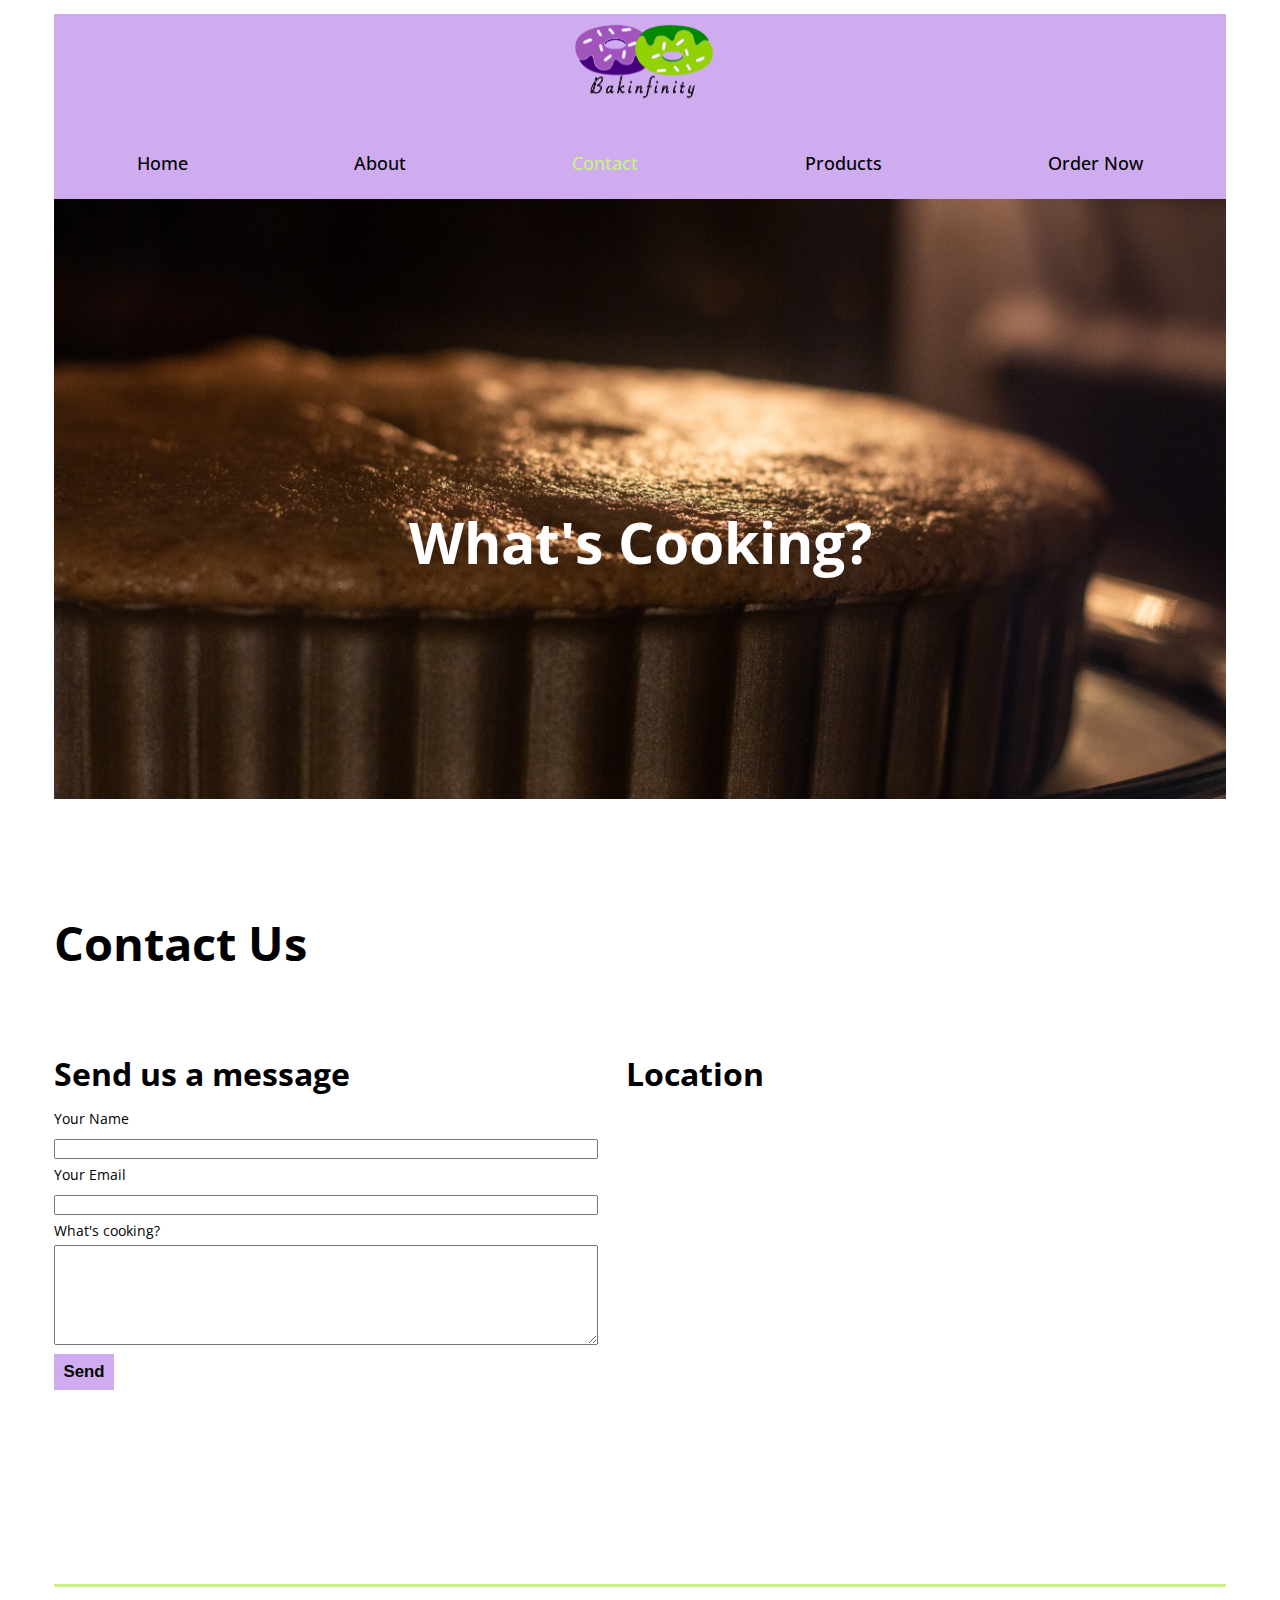
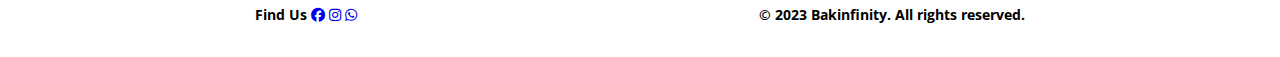
<file: contact.html>
<!DOCTYPE html>
<html lang="en">

<head>
    <meta charset="UTF-8">
    <meta name="viewport" content="width=device-width, initial-scale=1.0">
    <!-- Custom Sytles -->
    <link rel="stylesheet" href="css/reset.css">
    <link rel="stylesheet" href="css/main.css">
    <!-- Font link styles -->
    <link rel="preconnect" href="https://fonts.googleapis.com">
    <link rel="preconnect" href="https://fonts.gstatic.com" crossorigin>
    <link href="https://fonts.googleapis.com/css2?family=Open+Sans:ital,wght@0,400;0,700;1,400;1,700&display=swap"
        rel="stylesheet">
    <!-- Font Awesome Styles -->
    <link rel="stylesheet" href="https://cdnjs.cloudflare.com/ajax/libs/font-awesome/6.4.0/css/all.min.css">
    <title>Bakinfinity - Contact</title>
</head>

<body>
    <div class="container">
        <!-- Header Section -->
        <header role="banner">
            <div class="logo">
                <a href="index.html"><img src="images/Logo.png" width="150" height="104" alt="Bakinfinity logo"></a>
            </div>
            <!-- Navigation -->
            <nav role="navigation" class="main-nav">
                <ul>
                    <li><a href="index.html">Home</a></li>
                    <li><a href="about.html">About</a></li>
                    <li><a href="contact.html" class="current">Contact</a></li>
                    <li><a href="#">Products</a></li>
                    <li><a href="#">Order Now</a></li>
                </ul>
            </nav>
            <!-- Banner -->
            <div class="contact">
                <h1>What's Cooking?</h1>
            </div>
        </header>
        <!-- Main Section -->
        <main role="main">
            <div class="contactcontainer">
                <h2>Contact Us</h2>
                <div class="contact-info" role="form">
                    <h3>Send us a message</h3>
                    <!--Contact form-->
                    <form action="index.html" method="get" class="contact-form">
                        <div>
                            <label for="fullname">Your Name</label>
                            <input id="fullname" type="text" name="name">
                        </div>
                        <div>
                            <label for="email">Your Email</label>
                            <input id="email" type="email" name="email">
                        </div>
                        <div>
                            <label for="message">What's cooking?</label>
                            <textarea name="message" id="message"></textarea>
                        </div>
                        <button type="submit">Send</button>
                    </form>
                </div>
                <!--Embeded Map-->
                <div class="map">
                    <h3>Location</h3>
                    <iframe
                        src="https://www.google.com/maps/embed?pb=!1m18!1m12!1m3!1d1159.062565042224!2d-75.75652349001076!3d45.34983645050307!2m3!1f0!2f0!3f0!3m2!1i1024!2i768!4f13.1!3m3!1m2!1s0x4cce0718cc4a6ad7%3A0xc6cc467725843e2b!2sAlgonquin%20College%20Ottawa%20Campus!5e0!3m2!1sen!2sca!4v1680029710582!5m2!1sen!2sca"
                        width="600" height="450" style="border:0;" allowfullscreen="" loading="lazy"
                        referrerpolicy="no-referrer-when-downgrade"></iframe>
                </div>
            </div>
        </main>
        <!-- Footer Section -->
        <footer>
            <div class="footerwrapper">
                <p>Find Us
                    <a href="https://www.facebook.com/" target="_blank"><i class="fa-brands fa-facebook"></i></a>
                    <a href="https://www.instagram.com/" target="_blank"><i class="fa-brands fa-instagram"></i></a>
                    <a href="https://www.whatsapp.com/" target="_blank"><i class="fa-brands fa-whatsapp"></i></a>
                </p>
                <p>&copy; 2023 Bakinfinity. All rights reserved.</p>
            </div>
        </footer>
    </div>


</body>
</file>
<file: css/main.css>
/* Global Styles */

/* Set font family for the whole document */
html {
    font-family: 'Open Sans', sans-serif;
    font-size: 14px;
    box-sizing: border-box;
}

/* Set line height for the body */
body {
    line-height: 2;
}

/* Inherit box-sizing and line-height from parent */
*,
*:after,
*:before {
    box-sizing: inherit;
    line-height: inherit;
}

/* Set font weight and margins for headings */
h1,
h2,
h3,
h4,
h5 {
    font-weight: bold;
    margin: 1em 0 0.5em
}

/* Set specific styles for h1,h2,h3,h4 */
h1 {

    font-size: 4.063rem;
    line-height: 4.063rem;
}

h2 {
    font-size: 3.375rem;
}

h3 {
    font-size: 2.25rem;
}

h4 {
    font-size: 1.5rem;
}

p {
    margin: 1em 0;
}
/************************************
           Mobile Styles
*************************************/
.container {
    max-width: 1200px;
    margin: 0 auto;
    padding: 1em;
}

.main-nav {
    display: block;
    background-color: rgb(207, 172, 239);
    font-size: large;
    font-weight: 500;
}

.main-nav a,
.main-nav a:link,
.main-nav a:visited {
    text-decoration: none;
    text-align: center;
    display: block;
    padding: 1em;
    margin-bottom: 0;
    color: inherit;
}

.main-nav a:hover,
.main-nav a:focus,
.main-nav a.current {
    color: rgb(202, 241, 129);
}

.logo {
    background-color: rgb(207, 172, 239);
    text-align: center;
}

.banner {
    background-image: url(../images/banner.jpg);
    background-size: cover;
    height: 600px;
    margin-bottom: 50px;
    padding: 5%;
}

.banner h1 {
    color: white;
    text-align: center;
    padding-top: 200px;
}

.card {
    background-color: rgb(207, 172, 239);
}

.card img {
    width: 100%;
    height: auto;
}

.products h4 {
    text-align: center;
}

.products p {
    padding: 10px;
}

footer p {
    font-weight: bold;
}

.footerwrapper {
    display: flex;
    justify-content: space-around;
    margin-top: 20px;
    border-top: 3px solid rgb(202, 241, 129);
}

/************************ 
    Animation Styles
************************/
@keyframes changebg {
    from {
        background-color: rgb(202, 241, 129);
    }

    to {
        background-color: rgb(207, 172, 239);
    }
}

.logo {
    animation-name: changebg;
    animation-duration: 2s;
}

@keyframes jump {
    50% {
        transform: translate(0, -10px);
    }
}

.fa-brands {
    animation-name: jump;
    animation-duration: 0.5s;
    animation-iteration-count: infinite;
}

/************************ 
    About Page Styles
************************/

.aboutbanner {
    background-image: url(../images/aboutbanner1.jpg);
    background-size: cover;
    height: 600px;
    margin-bottom: 50px;
    padding: 5%;
}

.aboutbanner h1 {
    color: white;
    text-align: center;
    padding-top: 200px;
}

.aboutinfo img {
    width: 100%;
    height: auto;
}

.aboutinfo h3 {
    margin: 0;
}

/************************ 
    Contact Page Styles
************************/
.contact {
    background-image: url(../images/Oven.jpg);
    background-size: cover;
    height: 600px;
    margin-bottom: 50px;
    padding: 5%;
}

.contact h1 {
    color: white;
    text-align: center;
    padding-top: 200px;
}

.contact-form input {
    width: 100%;
    height: 20px;
    margin: 0;
}

.contact-form textarea {
    width: 100%;
    height: 100px;

}

.contact-info {
    justify-content: flex-start;
}

.contact-form button {
    width: 60px;
    margin-left: 0;
    font-size: 1.2rem;
    font-weight: bold;
    border: none;
    background-color: rgb(207, 172, 239);
}

.contactcontainer h3 {
    margin: 0;
}

/************************************
           Desktop Styles
*************************************/
/* This media query targets screens with a minimum width of 760px */
@media screen and (min-width: 760px) {

    .main-nav ul {
        display: flex;
        justify-content: space-around;
        text-align: center;
        margin: 0;
    }

    .products {
        display: flex;
        flex-direction: row;
        align-items: flex-end;
    }

    .card {
        margin: 10px;
    }

    .aboutinfo {
        display: grid;
        grid-template-columns: repeat(2, 1fr);
        grid-template-rows: repeat(3, auto);
        grid-template-areas:
            "head head"
            "left right1"
            "left right2";
        gap: 2em;
    }

    .aboutinfo h2 {
        grid-area: head;
    }

    .left {
        grid-area: left;
    }

    .right1 {
        grid-area: right1;
    }

    .right2 {
        grid-area: right2;
    }

    .contactcontainer {
        display: grid;
        grid-template-columns: 1fr 1fr;
        grid-template-rows: repeat(3, auto);
        grid-template-areas:
            "head head"
            "form map"
            "form map";
        gap: 2em;
    }

    .contactcontainer h2 {
        grid-area: head;
    }

    .contact-info {
        grid-area: form;
    }

    .map {
        grid-area: map;
    }
}
</file>
